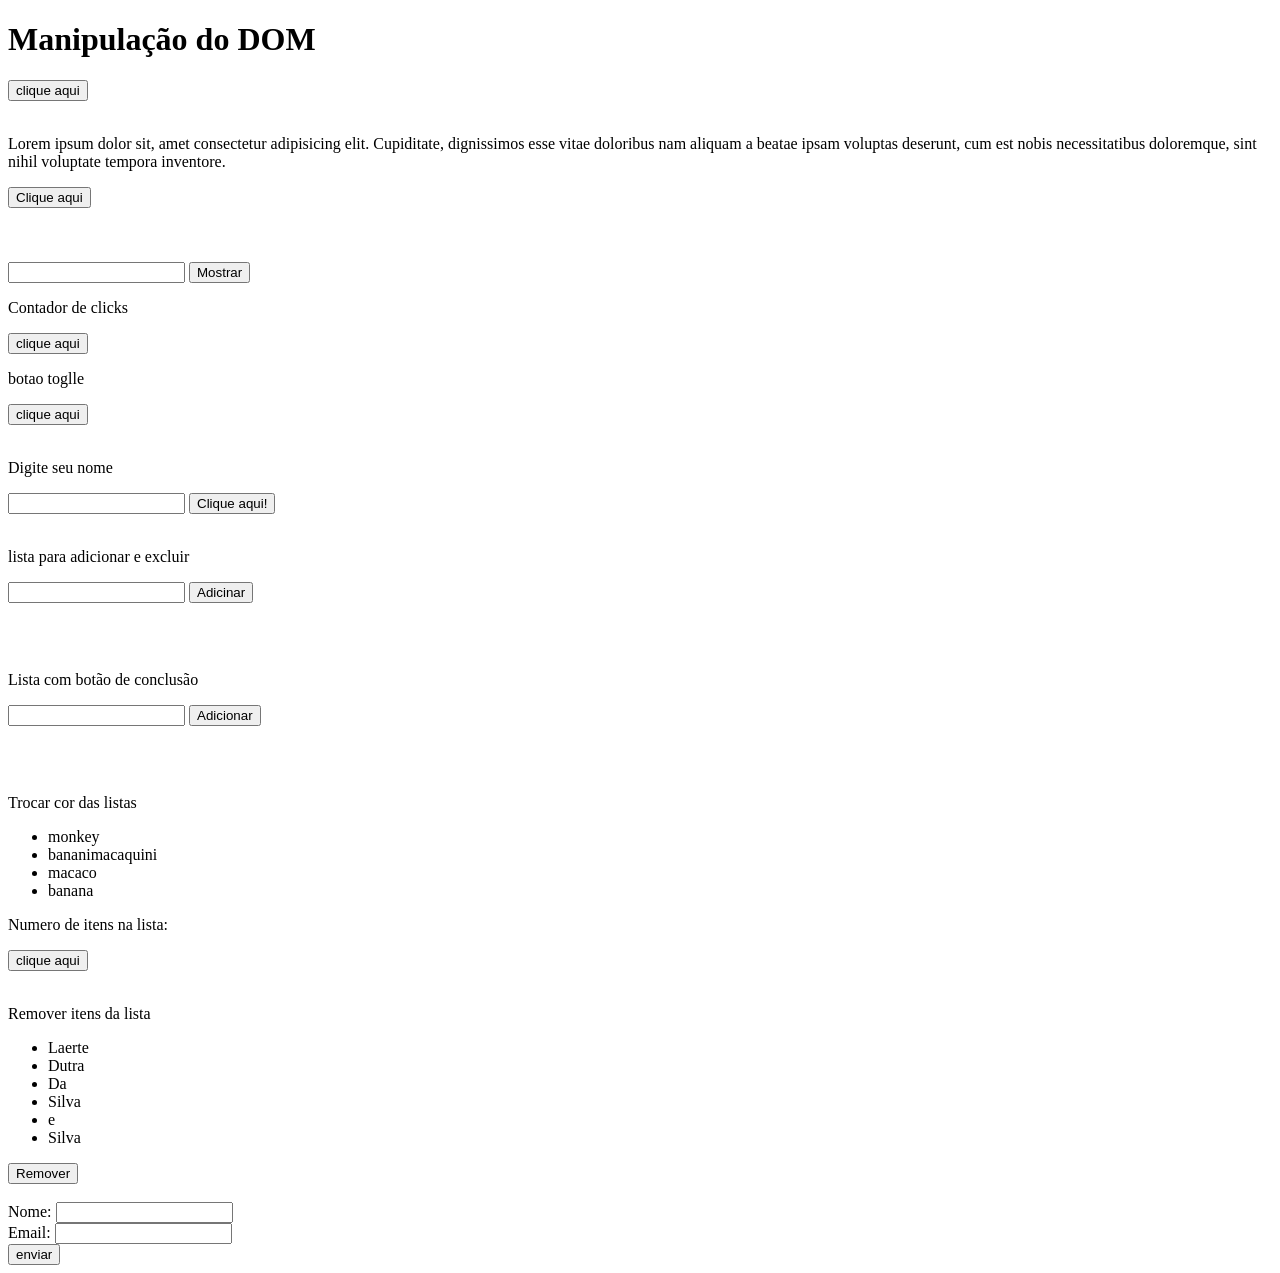
<file: exercicios/ex006/index.html>
<!DOCTYPE html>
<html lang="en">
<head>
    <meta charset="UTF-8">
    <meta name="viewport" content="width=device-width, initial-scale=1.0">
    <title>Manipulacao DOM</title>
</head>
<body>
    <!-- Questão 1 -->
    <h1 id="texto">Manipulação do DOM</h1>
    <button id="botaoH1">clique aqui</button>
    
    <!-- Questão 2 -->
    <br><br>
    <p id="paragrafo">Lorem ipsum dolor sit, amet consectetur adipisicing elit. Cupiditate, dignissimos esse vitae doloribus nam aliquam a beatae ipsam voluptas deserunt, cum est nobis necessitatibus doloremque, sint nihil voluptate tempora inventore.</p>
    <button id="botaoParagrafo">Clique aqui</button> <br><br>

    <!-- Questão 3 -->
     <br><br>
    <input type="text" id="nome">
    <button id="btnMostrar">Mostrar</button>
    <p id="resultado"></p>

    <!-- Questão 4 -->
    <p>Contador de clicks</p>
    <button id="btnContadorDeClicks">clique aqui</button>
    <p id="numeroDeClicks"></p>

    <!-- Questão 5 -->
    <p>botao toglle</p>
    <button id="BtnToglle">clique aqui</button>

    <!-- Questão 6 -->
    <br><br>
    <p>Digite seu nome</p>
    <input type="text" id="textValidacao">
    <button id="btnValidacao">Clique aqui!</button>

    <!-- Questão 7 e 8 -->
    <br><br>
    <p>lista para adicionar e excluir</p>
    <input type="text" id="nomeParaAdicionarNaLista">
    <button id="btnAdicionarNaLista">Adicinar</button>
    <ul id="listaDeItens"></ul>

    <!-- Questão 9 -->
    <br><br>
    <p>Lista com botão de conclusão</p>
    <input type="text" id="inputNomeParaListaConclusao">
    <button id="BtnadicionarNaListaConclusao">Adicionar</button>
    <ul id="ListaConclusao"></ul>
    
    <!-- Questão 10 e 11-->
    <br><br>
    <p>Trocar cor das listas</p>
    <ul id="ListaParaTrocarCor">
        <li>monkey</li>
        <li>bananimacaquini</li>
        <li>macaco</li>
        <li>banana</li>
    </ul>
    <p id="teste1">Numero de itens na lista: </p>
    <button id="btnTrocarCor">clique aqui</button>

   <!-- Questão 12 -->
    <br><br>
    <p>Remover itens da lista</p>
    <ul id="ListaParaRemover">
        <li>Laerte</li>
        <li>Dutra</li>
        <li>Da</li>
        <li>Silva</li>
        <li>e</li>
        <li>Silva</li>
    </ul>
    <button id="remover">Remover</button>

    <!-- Questão 13 -->
     <br><br>
     <form id="meuFormulario">
        <label>Nome:</label>
        <input type="text" id="inputNome">
        <br>
        <label>Email:</label>
        <input type="email" id="inputEmail">
        <br>
        <button id="btnSubmit" type="submit">enviar</button>
     </form>
    <script src="script.js"></script>
</body>
</html>
</file>
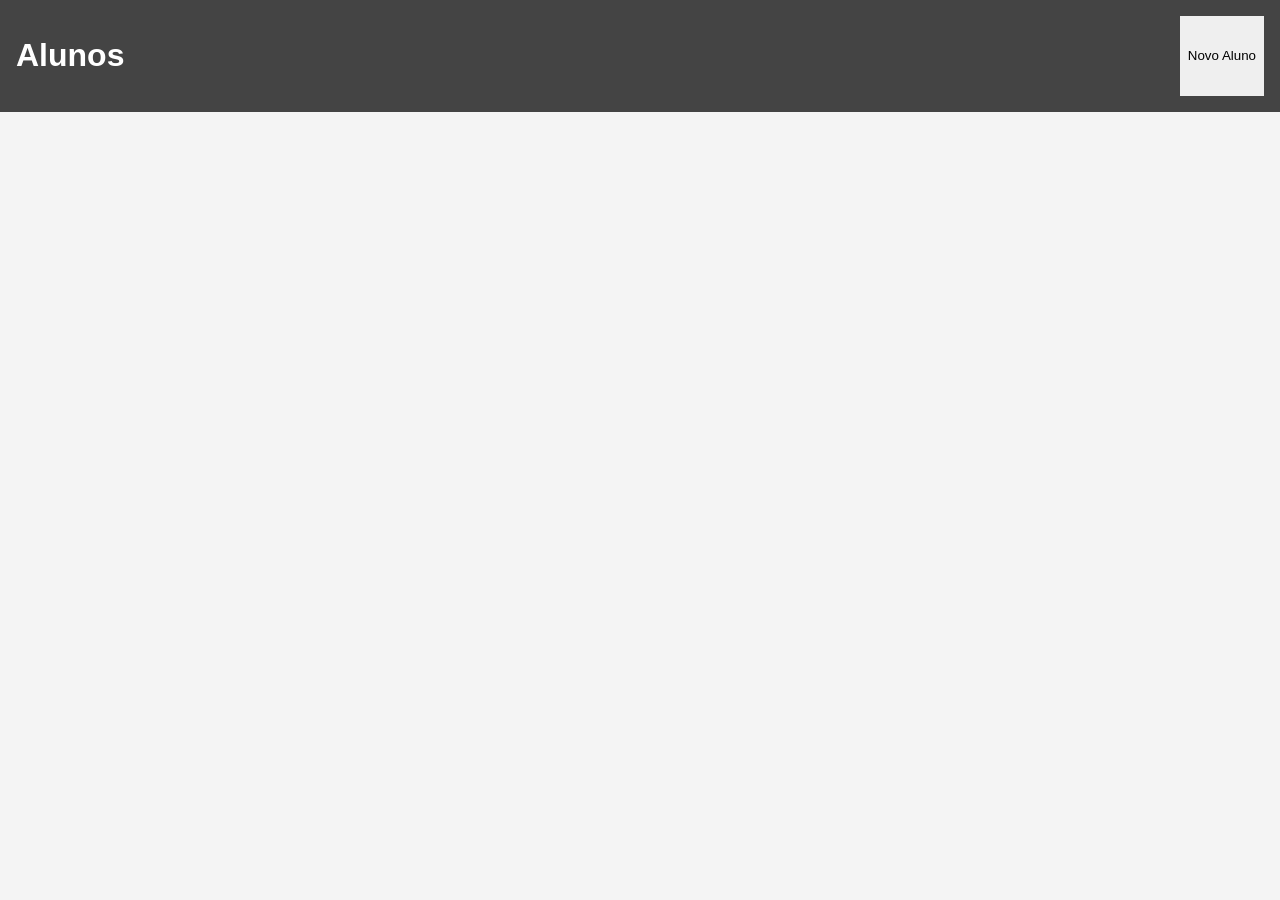
<file: provas/pr 01/index.html>
<!DOCTYPE html>
<html lang="pt-br">
<head>
<meta charset="UTF-8">
<title>Controle de Alunos</title>
<link rel="stylesheet" href="style.css">

</head>
<body>
    <header>
        <h1>Alunos</h1>
        <button id="btnNovo">Novo Aluno</button>
    </header>

    <main>
        <div id="listaAlunos" class="grid"></div>
    </main>

    <div id="modal" class="modal hidden">
        <div class="modal-content">
            <h2 id="modalTitulo">Aluno</h2>

            <input type="text" id="nome" placeholder="Nome">
            <input type="number" id="idade" placeholder="Idade">
            <input type="text" id="curso" placeholder="Curso">
            <div class="acoes">
                <button id="salvar">Salvar</button>
                <button id="cancelar">Cancelar</button>
            </div>
        </div>
    </div>

    <script src="script.js"></script>
</body>
</html>
</file>
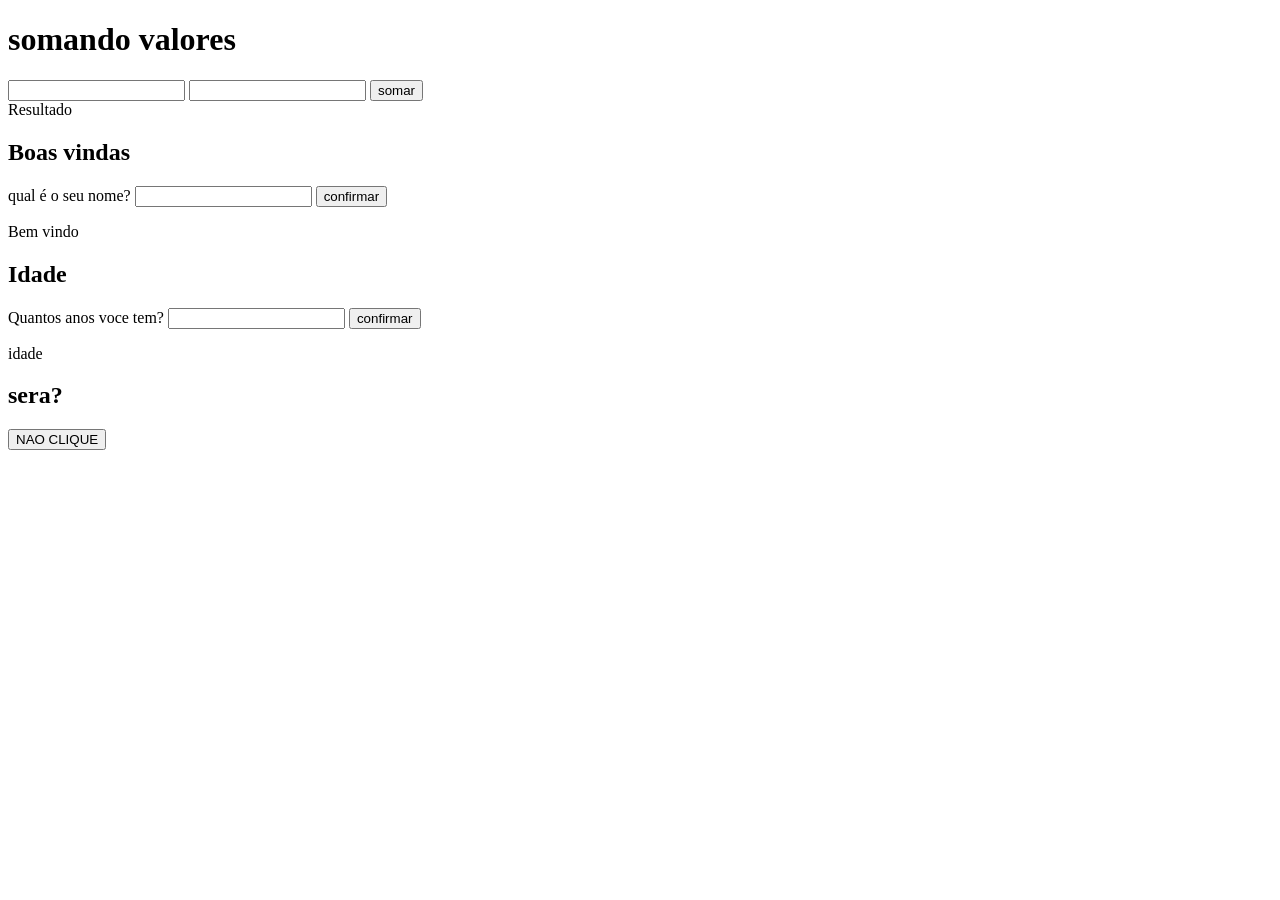
<file: exercicios/ex010.html>
<!DOCTYPE html>
<html lang="pt-br">
<head>
    <meta charset="UTF-8">
    <meta name="viewport" content="width=device-width, initial-scale=1.0">
    <title>somando numeros</title>
    <style>

    </style>
</head>
<body>
    <h1>somando valores</h1>
    <input type="number" name="txtn1" id="txtn1">
    <input type="number" name="txtn2" id="txtn2">
    <input type="button" value="somar" onclick="somar()">
    <div id="res">Resultado</div>

    <h2>Boas vindas</h2>
    <p>qual é o seu nome?
        <input type="text" name="nome" id="nome">
        <input type="button" value="confirmar" onclick="confirm()">
        <div id="bv">Bem vindo</div>
    </p>
    <h2> Idade </h2>
    <p>Quantos anos voce tem?
        <input type="text" name="idade" id="idade">
        <input type="button" value="confirmar" onclick="idade()">
        <div id="ida">idade</div>
    </p>
    <h2>sera?</h2>
    <p>
        <input type="button" value="NAO CLIQUE" onclick="gay()">
        <div id="btl"></div>
        
    </p>
    <script>
        function somar() {
            var tn1 = document.getElementById("txtn1")
            var tn2 = document.getElementById("txtn2")
            var res = document.getElementById("res")
            var n1 = Number(tn1.value)
            var n2 = Number(tn2.value)
            var s = n1 + n2
            res.innerText = `a soma entre ${n1} e ${n2} é igual a ${s}`
        }
        function confirm() {
        var nome = document.getElementById("nome").value;
        var bv = document.getElementById("bv");
        bv.innerText = `Bem vindo ${nome} sinta-se em casa`;
        }

        function idade() {
            var idade = document.getElementById("idade").value;
            var ida = document.getElementById("ida");
            var nome = document.getElementById("nome").value;
            ida.innerText = `Sua idade é ${idade} e seu nome é ${nome}`;
        }

        function gay() {
            var gay = document.getElementById("gay");
            var btl = document.getElementById('btl');
            var nome = document.getElementById("nome").value;
            btl.innerText = `VOCÊ É MUITO GAY ${nome}`

        }
    </script>
    
</body>
</html>
</file>
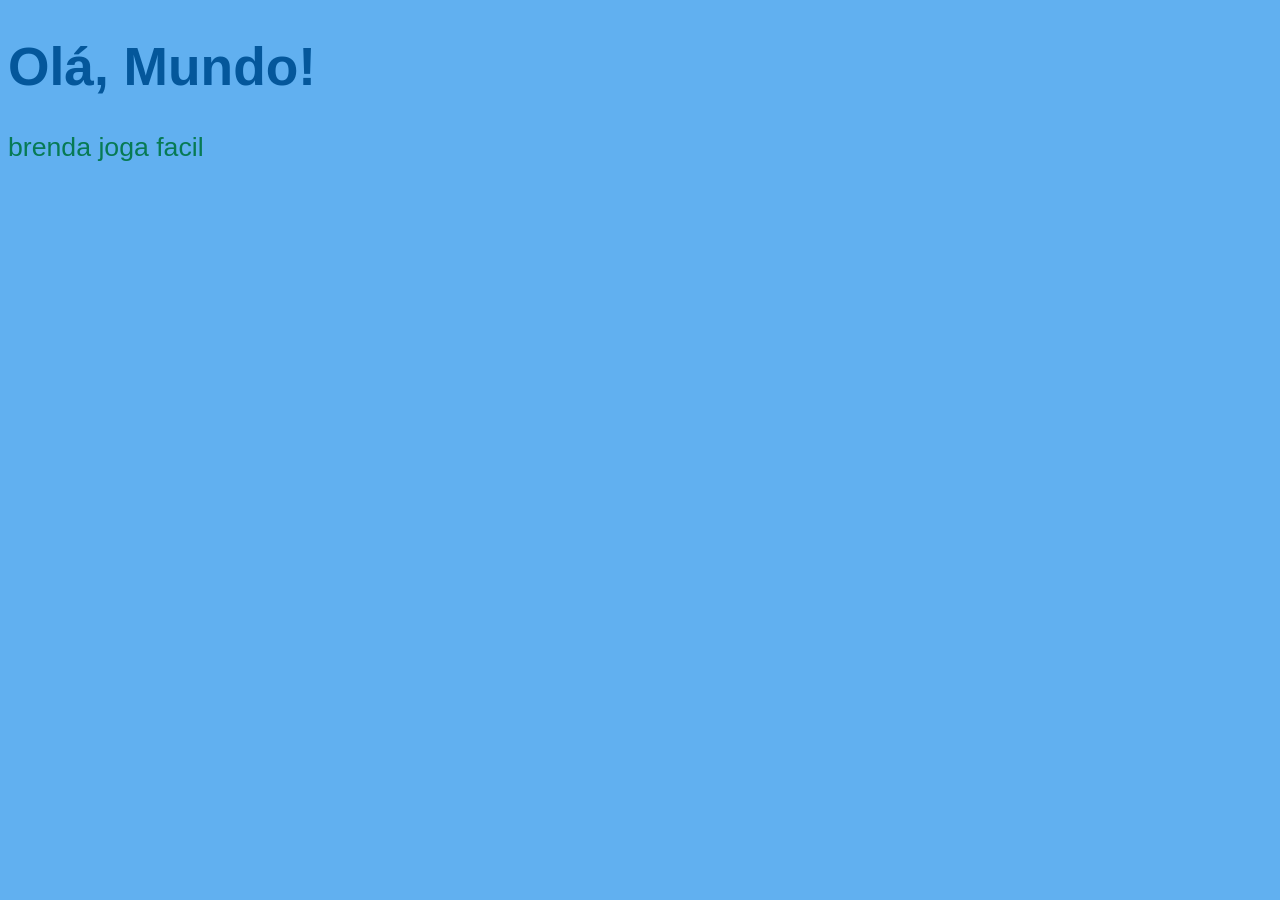
<file: aulas/Aula 04/Testando.html>
<!DOCTYPE html>
<html lang="pt-br">
<head>
    <meta charset="UTF-8">
    <meta name="viewport" content="width=device-width, initial-scale=1.0">
    <title>Aula1</title>
    <style>
        body {background-color: rgba(18, 136, 233, 0.664);
        color: #000000;
       font: normal 20pt arial;}
       h1 {color: rgb(4, 87, 155)}
       p {color:rgb(7, 122, 84)}   
     
    </style>
</head>
<body>
   <h1>Olá, Mundo!</h1>
   <p>brenda joga facil</p>
   <script>  
    window.alert('Pindamonhangaba')
    window.confirm('Está gosta de pipoca?')
    window.prompt('qual o seu nome?')

   </script>
</body>
</html>
</file>
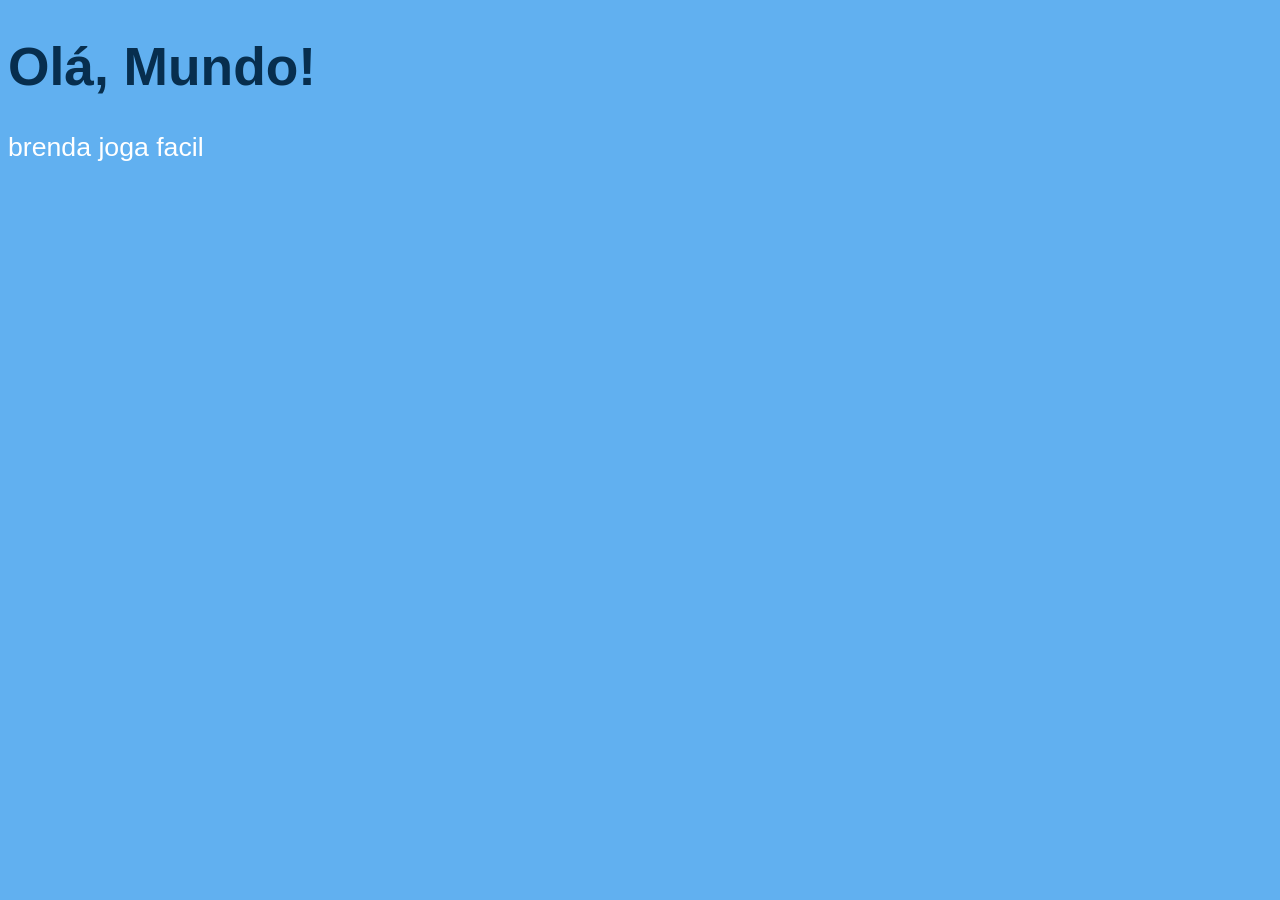
<file: aulas/Aula 06/ex003.html>
<!DOCTYPE html>
<html lang="pt-br">
<head>
    <meta charset="UTF-8">
    <meta name="viewport" content="width=device-width, initial-scale=1.0">
    <title>Aula1</title>
    <style>
        body {background-color: rgba(18, 136, 233, 0.664);
        color: #000000;
       font: normal 20pt arial;}
       h1 {color: rgb(7, 46, 78)}
       p {color:rgb(255, 255, 255)}   
     
    </style>
</head>
<body>
   <h1>Olá, Mundo!</h1>
   <p>brenda joga facil
</p>
   <script>  
    var n1 = Number.parseInt(window.prompt('Digite um numero')) 
    var n2 = Number.parseInt(window.prompt('Digite outro numero')) 
    var soma = n1+n2
    window.alert('A soma dos 2 numeros é '+soma)
   </script>
</body>
</html>
</file>
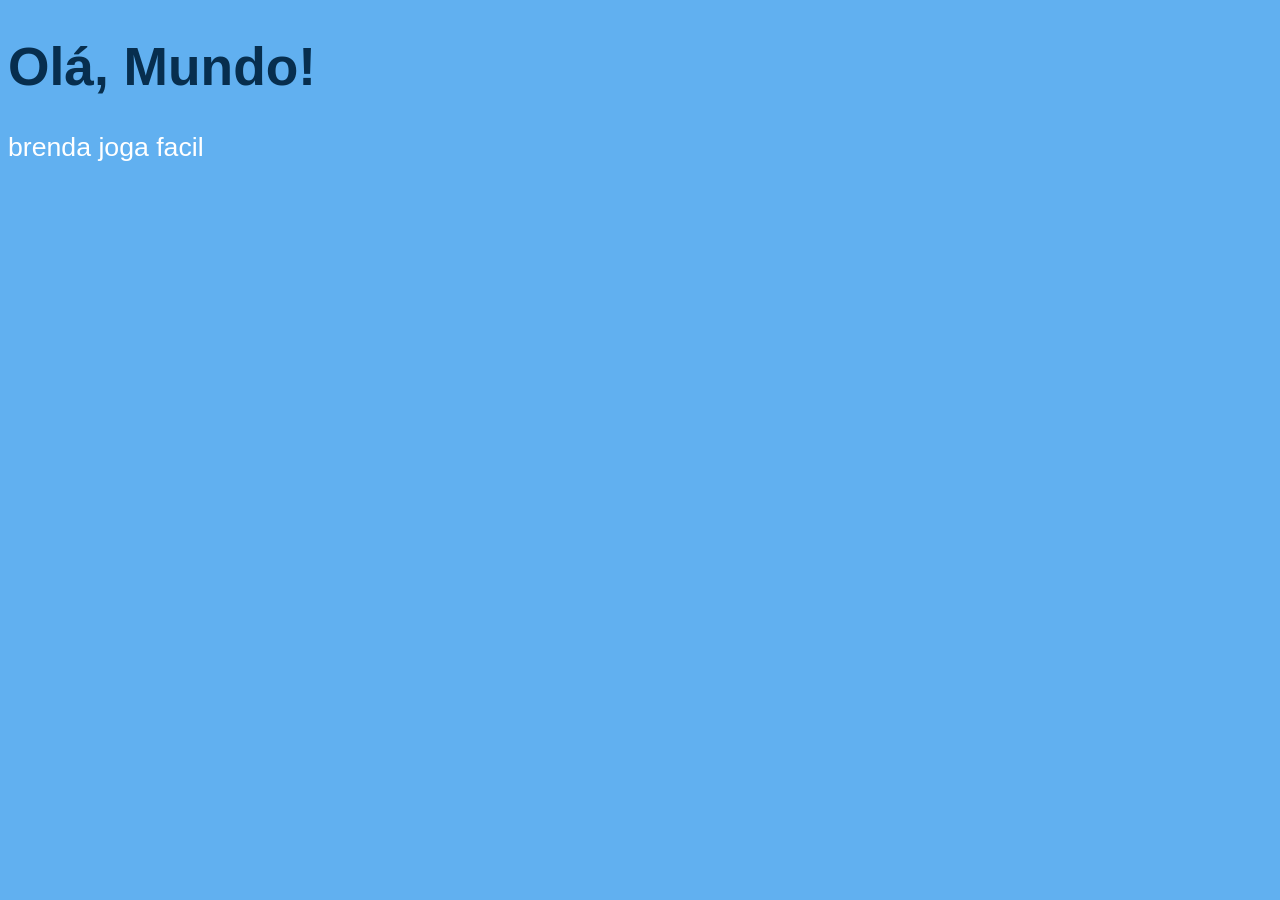
<file: aulas/Aula 06/Tratamento de dados.html>
<!DOCTYPE html>
<html lang="pt-br">
<head>
    <meta charset="UTF-8">
    <meta name="viewport" content="width=device-width, initial-scale=1.0">
    <title>Aula1</title>
    <style>
        body {background-color: rgba(18, 136, 233, 0.664);
        color: #000000;
       font: normal 20pt arial;}
       h1 {color: rgb(7, 46, 78)}
       p {color:rgb(255, 255, 255)}   
     
    </style>
</head>
<body>
   <h1>Olá, Mundo!</h1>
   <p>brenda joga facil
</p>
   <script>  
    var nome = window.prompt('qual é seu nome?')
    window.alert('é um grande prazer em te conhecer,'+nome) 
   </script>
</body>
</html>
</file>
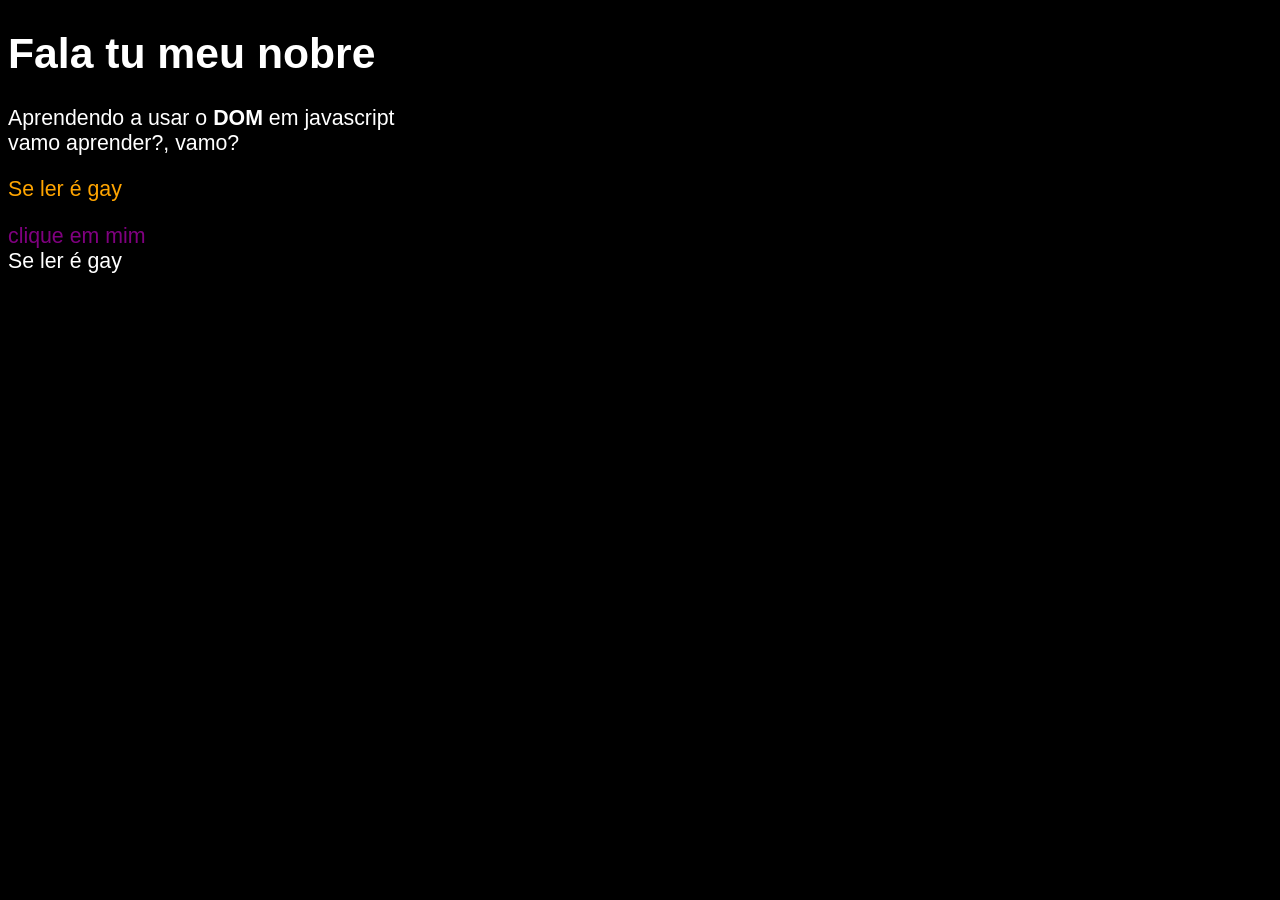
<file: aulas/Aula 09/Aprendendo DOM.html>
<!DOCTYPE html>
<html lang="en">
<head>
    <meta charset="UTF-8">
    <meta name="viewport" content="width=device-width, initial-scale=1.0">
    <title>Document</title>
    <style>   
    body {background-color: rgb(0, 0, 0);
    color: white;
    Font:normal 16pt arial}
    
    </style>
</head>
<body>
    <h1>Fala tu meu nobre</h1>
    <p>Aprendendo a usar o <strong>DOM</strong> em javascript 
    <br>vamo aprender?, vamo?</p>
    <p>Se ler é gay</p> 
    <div class="msg">clique em mim</div>
    <script>
     var n1 = document.getElementsByTagName('p')[1]
     document.write(n1.innerText)
     n1.style.color = 'orange'
     var d = document.querySelector('div.msg')
     d.style.color ='purple'
        
     </script>
</body>
</html>
</file>
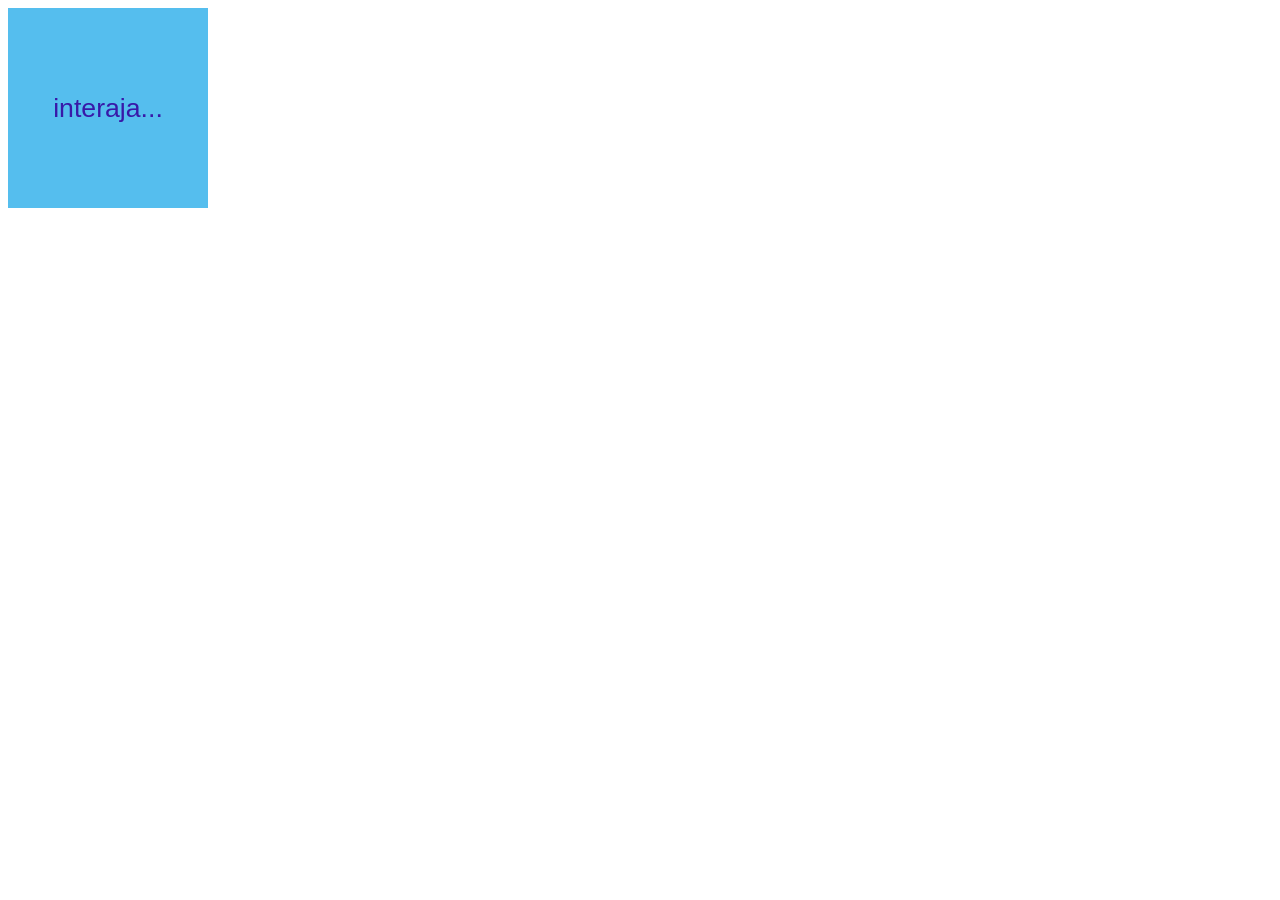
<file: aulas/Aula 11/dom.html>
<!DOCTYPE html>
<html lang="pt-br">
<head>
    <meta charset="UTF-8">
    <meta name="viewport" content="width=device-width, initial-scale=1.0">
    <title>Dom</title>
    <link rel="stylesheet" href="style.css">
</head>
<body>
    <div id="area">
        interaja...
    </div>

    <script>
       var area = document.getElementById('area') 
       area.addEventListener("click",clicar)
       area.addEventListener("mouseenter",entrar)
       area.addEventListener("mouseout",sair)
       function clicar() {
            area.innerText = "Clicou!"
            area.style.background = "green"
       }
       function entrar() {
          area.innerText = "Entrou!"
       }
       function sair() {
          area.innerText = "Saiu!"
          area.style.background = "rgb(85, 190, 238)"
       }
    </script>
</body>
</html>
</file>
<file: provas/pr 01/style.css>
body {
font-family: Arial;
margin: 0;
background: #f4f4f4;
}

header {
display: flex;
justify-content: space-between;
padding: 16px;
background: #444;
color: white;
}

button {
padding: 8px;
border: none;
cursor: pointer;
}

.grid {
display: grid;
gap: 12px;
padding: 16px;
}

.card {
background: white;
padding: 12px;
border-radius: 8px;
}

.inativo {

opacity: 0.5;
}

.acoes {
display: flex;
justify-content: space-between;
margin-top: 10px;
}

.modal {
position: fixed;
top: 0;
left: 0;
width: 100%;
height: 100%;
background: rgba(0,0,0,0.5);

display: flex;
align-items: center;
justify-content: center;
}

.hidden {
display: none;
}

.modal-content {
background: white;

padding: 20px;
width: 300px;
}

.modal-content input {
width: 100%;
margin-bottom: 8px;
padding: 6px;
}
</file>
<file: aulas/Aula 11/style.css>
div#area {
    background-color:rgb(85, 190, 238);
    font: normal 20pt arial;
    color: rgb(56, 25, 168);
    width: 200px;
    height: 200px;
    line-height: 200px;
    text-align: center;
}
</file>
